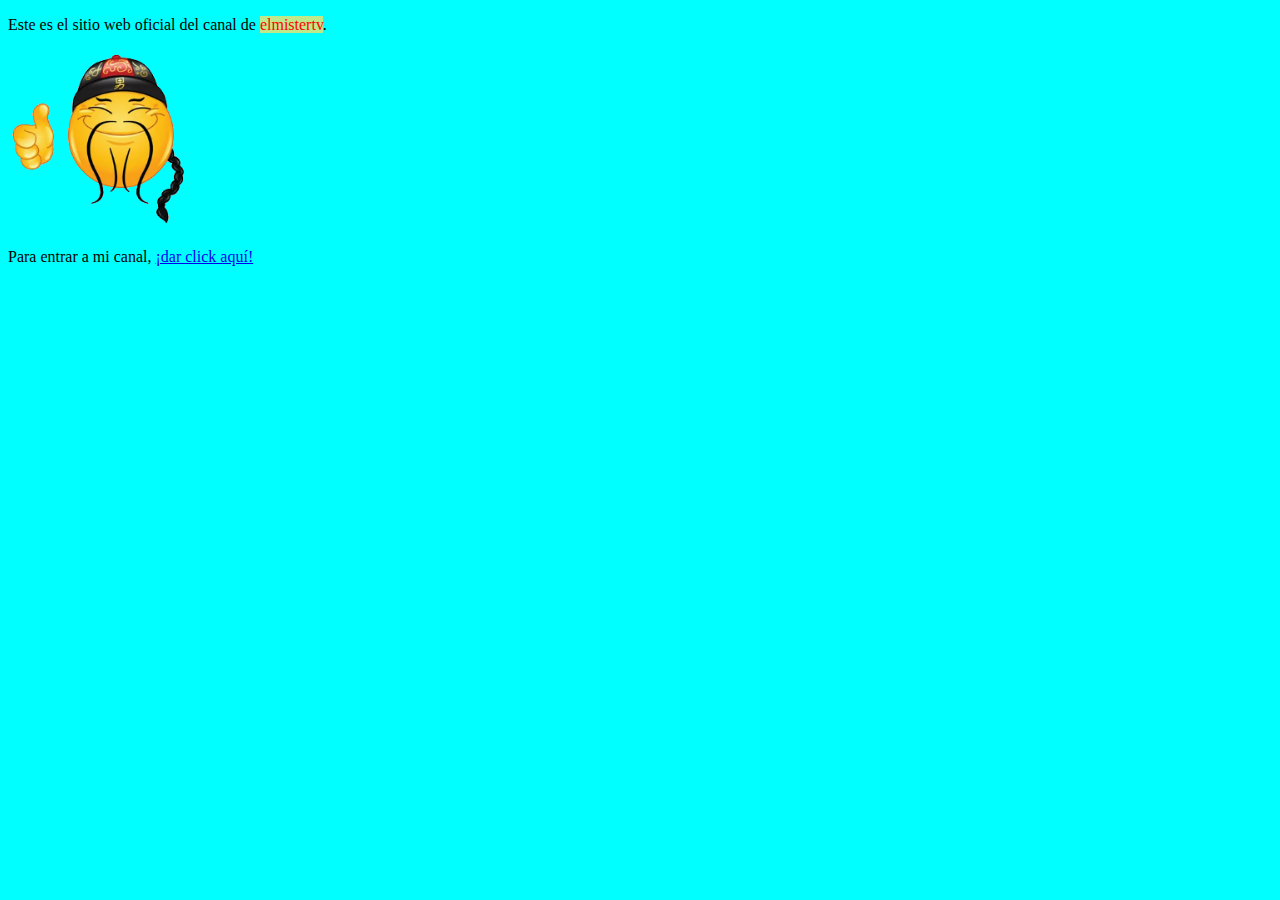
<file: index.html>
<!DOCTYPE html>
<html>

<head>
    <title> Bienvenido</title>
    <link rel="stylesheet" href="estilos.css">
</head>

<body>
    <p>Este es el sitio web oficial del canal de <span>elmistertv</span>.</p>

    <img src="imagen.png" alt="Sos un capo al estar entrando a esta página." width="200">
    <p> Para entrar a mi canal, <a href="https://www.youtube.com/@elmistertv_" target="_blank">¡dar click aquí!</a></p>
</body>
</file>
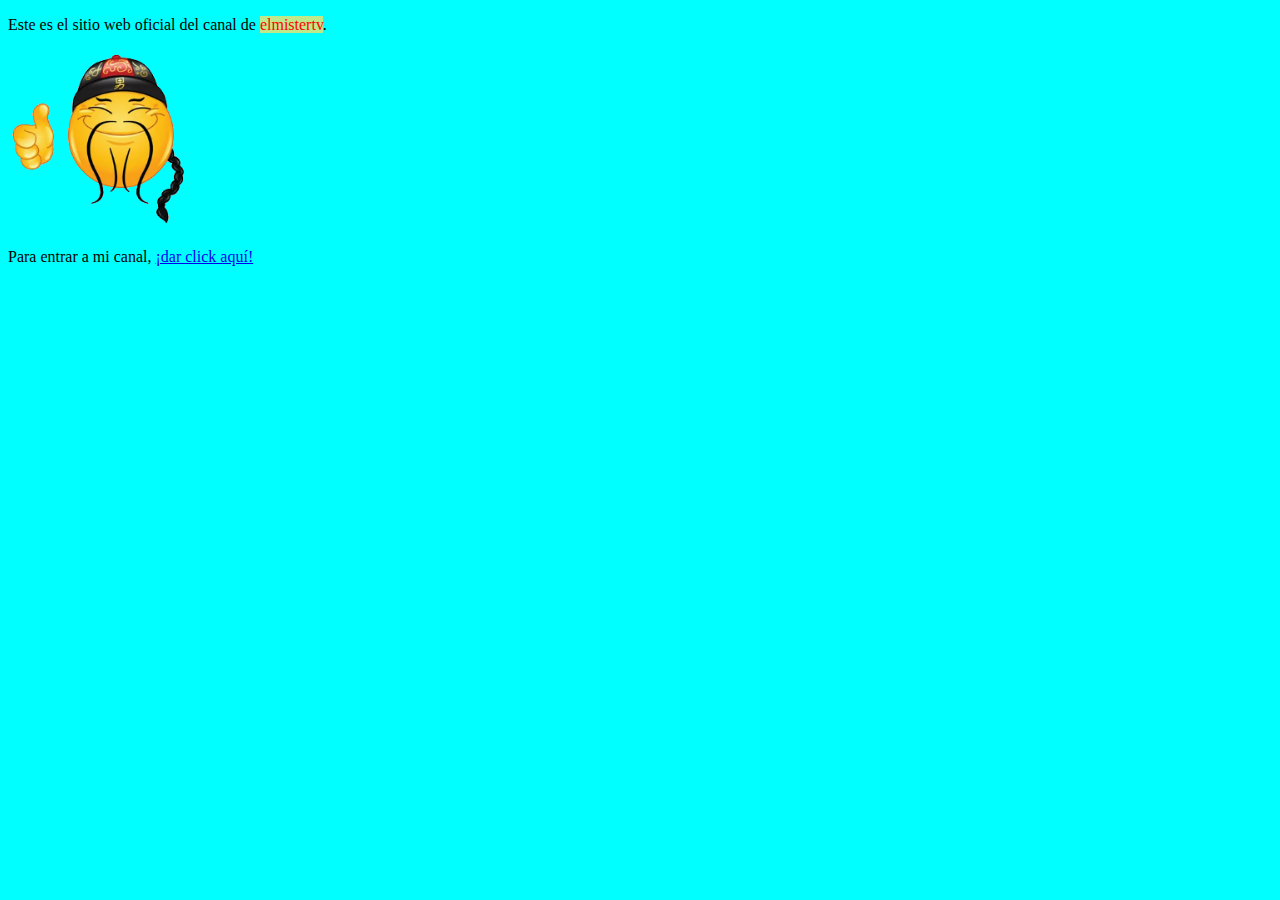
<file: youtube.html>
<!DOCTYPE html>
<html>

<head>
    <title> Bienvenido</title>
    <link rel="stylesheet" href="estilos.css">
</head>

<body>
    <p>Este es el sitio web oficial del canal de <span>elmistertv</span>.</p>

    <img src="imagen.png" alt="Sos un capo al estar entrando a esta página." width="200">
    <p> Para entrar a mi canal, <a href="https://www.youtube.com/@elmistertv_" target="_blank">¡dar click aquí!</a></p>
</body>
</file>
<file: estilos.css>
body {
    background-color: #00ffff;
}
span {
    color: rgb(255, 0, 0);
    background-color: rgba(255, 226, 99, 0.747);
}
</file>
